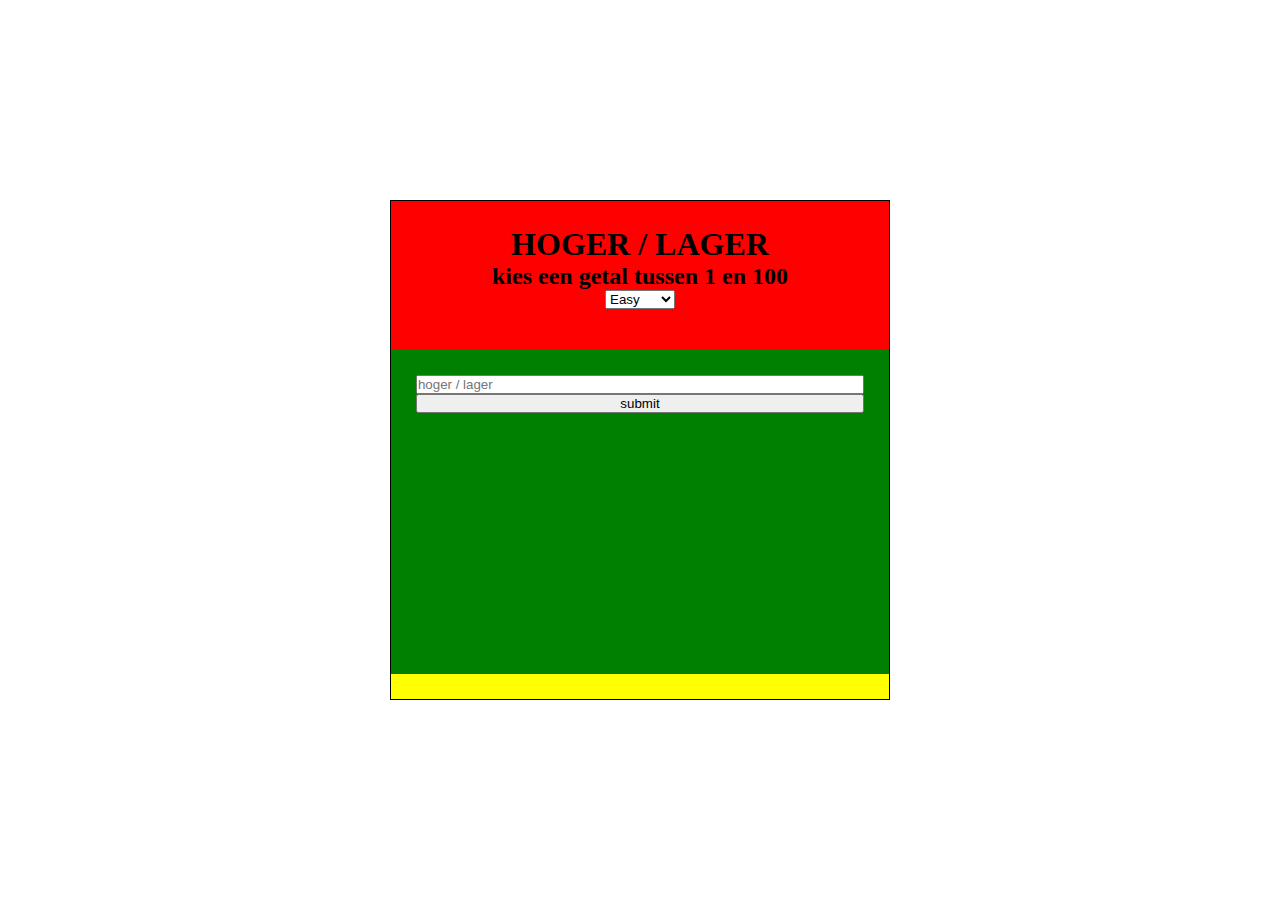
<file: index.html>
<!DOCTYPE html>
<html lang="en">
  <head>
    <title></title>
    <meta charset="UTF-8">
    <meta name="viewport" content="width=device-width, initial-scale=1">
    <link href="css/style.css" rel="stylesheet">
  </head>
  <body>
    <main>
      <div id="game">
        <div id="gameTitle">
          <h1>HOGER / LAGER</h1>
          <h2>kies een getal tussen 1 en 100</h2>
          <select id="difficulty">
            <option value="easy">Easy</option>
            <option value="medium">Medium</option>
            <option value="hard">Hard</option>
          </select>
        </div>
        <div id="gameBoard">
          <input type="text" id="input" placeholder="hoger / lager">
          <input type="button" id="btn" value="submit">
        </div>
        <div id="gameMessagebox">
          <p></p>
        </div>
      </div>
    </main>
    <script src="js/hogerLager.js"></script>
  </body>
</html>
</file>
<file: css/style.css>
* {
  padding: 0;
  margin: 0;
  box-sizing: border-box; }

main {
  display: -webkit-flex;
  display: -ms-flexbox;
  display: flex;
  height: 100vh; }

#game {
  margin: auto;
  border: solid 1px #000;
  width: 500px;
  height: 500px; }

#gameTitle {
  height: 30%;
  display: -webkit-flex;
  display: -ms-flexbox;
  display: flex;
  -webkit-flex-direction: column;
  -ms-flex-direction: column;
  flex-direction: column;
  padding: 5%;
  -webkit-align-items: center;
  -ms-flex-align: center;
  align-items: center;
  background: #ff0000; }

#gameBoard {
  height: 65%;
  display: -webkit-flex;
  display: -ms-flexbox;
  display: flex;
  -webkit-flex-direction: column;
  -ms-flex-direction: column;
  flex-direction: column;
  padding: 5%;
  background: green; }

#gameMessagebox {
  height: 5%;
  background: yellow; }
</file>
